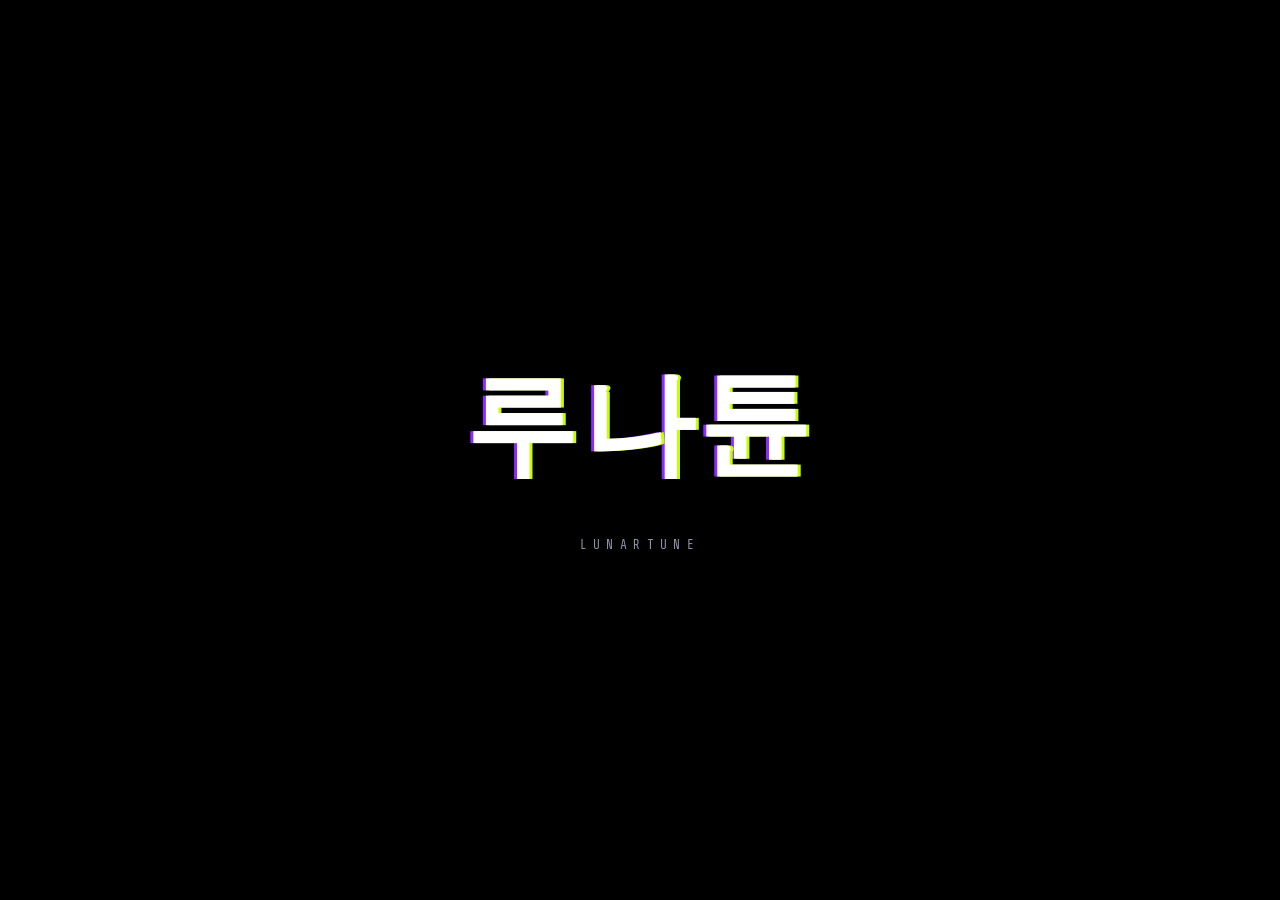
<file: index.html>
<!doctype html>
<html lang="en">
<head>
  <meta charset="utf-8">
  <meta name="viewport" content="width=device-width, initial-scale=1">
  <meta http-equiv="refresh" content="0; url=website/">
  <title>LunarTune</title>
  <script>window.location.replace("website/" + window.location.search + window.location.hash);</script>
</head>
<body>
  <p>Opening the <a href="website/">LunarTune website</a>…</p>
</body>
</html>
</file>
<file: website/style.css>
/* ============================================================
   LUNARTUNE // STATIC SITE
   Rule: everything under #site is STATIC — no keyframe
   animations, no transitions, no scroll effects. The ONLY
   motion on this page is the one-shot boot sequence (#boot),
   the single reveal flash, and the scroll-driven screenshot
   cascade (transforms follow your finger like the app's pager —
   nothing moves on its own). Enforced by the kill-switch below.
   ============================================================ */
#site *,
#site *::before,
#site *::after {
  animation: none !important;
  transition: none !important;
}

:root {
  --bg: #040508;
  --panel: #0a0c13;
  --line: #1c2230;
  --text: #e9ecf5;
  --muted: #8b91a7;
  --lime: #c6ff00;
  --cyan: #22d3ee;
  --violet: #8b2bff;
  --amber: #ffb300;
  --glass: rgba(255, 255, 255, 0.03);
  --glass-border: rgba(255, 255, 255, 0.08);
  --display: "Rajdhani", "Arial Narrow", system-ui, sans-serif;
  --mono: "Share Tech Mono", ui-monospace, SFMono-Regular, Menlo, monospace;
}

* { box-sizing: border-box; margin: 0; padding: 0; }

html { scroll-behavior: smooth; }

body {
  background: var(--bg);
  color: var(--text);
  font-family: var(--display);
  font-size: 17px;
  line-height: 1.55;
  -webkit-font-smoothing: antialiased;
}

a { color: var(--lime); text-decoration: none; }
a:hover { color: #fff; }

::selection { background: var(--lime); color: #000; }

:focus-visible {
  outline: 2px solid var(--lime);
  outline-offset: 2px;
}

/* ================= BOOT (one-shot only) ================= */
#boot {
  position: fixed;
  inset: 0;
  z-index: 100;
  background: #000;
  display: flex;
  flex-direction: column;
  align-items: center;
  justify-content: center;
  gap: 18px;
  cursor: pointer;
}

#boot-name {
  font-family: var(--display);
  font-weight: 700;
  font-size: clamp(3rem, 12vw, 7rem);
  letter-spacing: 0.04em;
  color: #fff;
  text-shadow: 3px 0 0 var(--lime), -3px 0 0 var(--violet);
}

#boot-name.slice { animation: boot-slice 0.13s steps(2) 1; }

@keyframes boot-slice {
  0%   { transform: translate(0); clip-path: inset(0 0 0 0); filter: none; }
  25%  { transform: translate(-14px, 4px) skewX(-8deg); clip-path: inset(12% 0 62% 0); filter: hue-rotate(90deg) contrast(1.6); }
  50%  { transform: translate(12px, -6px) skewX(6deg); clip-path: inset(58% 0 8% 0); filter: invert(0.9); }
  75%  { transform: translate(-6px, 2px); clip-path: inset(30% 0 40% 0); filter: saturate(3); }
  100% { transform: translate(0); clip-path: inset(0 0 0 0); filter: none; }
}

#boot-sub {
  font-family: var(--mono);
  font-size: 0.8rem;
  letter-spacing: 0.5em;
  color: var(--muted);
}

/* One-shot reveal flash, applied once then removed by JS */
#site.reveal { animation: reveal-glitch 0.38s steps(3) 1; }

@keyframes reveal-glitch {
  0%   { clip-path: inset(0 0 0 0); transform: translate(0); filter: none; }
  20%  { clip-path: inset(8% 0 74% 0); transform: translate(-18px, 6px); filter: invert(0.85) hue-rotate(60deg); }
  40%  { clip-path: inset(62% 0 6% 0); transform: translate(16px, -4px); filter: saturate(4) contrast(1.5); }
  60%  { clip-path: inset(28% 0 48% 0); transform: translate(-8px, 2px); filter: invert(0.4); }
  80%  { clip-path: inset(4% 0 88% 0); transform: translate(5px, 0); filter: hue-rotate(-40deg); }
  100% { clip-path: inset(0 0 0 0); transform: translate(0); filter: none; }
}

/* ================= TOP BAR ================= */
.topbar {
  position: absolute;
  top: 0; left: 0; right: 0;
  z-index: 10;
  display: flex;
  align-items: center;
  justify-content: space-between;
  padding: 20px clamp(16px, 4vw, 48px);
  background: linear-gradient(to bottom, rgba(0, 0, 0, 0.72), transparent);
  backdrop-filter: blur(12px);
  border-bottom: 1px solid var(--line);
}

.brand { display: flex; align-items: center; gap: 10px; color: #fff; font-family: var(--mono); letter-spacing: 0.18em; font-size: 0.95rem; }
.brand img { display: block; }

.topbar nav { display: flex; align-items: center; gap: clamp(10px, 2.4vw, 28px); font-family: var(--mono); font-size: 0.8rem; letter-spacing: 0.12em; }
.topbar nav a { color: var(--muted); }
.topbar nav a:hover { color: var(--lime); }
.topbar nav a.active { color: var(--lime); }

/* ================= BACK TO TOP ================= */
#back-to-top {
  position: fixed;
  right: 24px;
  bottom: 24px;
  z-index: 50;
  width: 48px;
  height: 48px;
  background: var(--lime);
  color: #000;
  font-family: var(--mono);
  font-size: 0.75rem;
  letter-spacing: 0.2em;
  font-weight: 700;
  border: none;
  border-radius: 0;
  clip-path: polygon(10px 0, 100% 0, 100% calc(100% - 10px), calc(100% - 10px) 100%, 0 100%, 0 10px);
  cursor: pointer;
  opacity: 0;
  pointer-events: none;
  transform: translateY(30px);
  transition: opacity 0.3s, transform 0.3s, background 0.2s;
  box-shadow: 0 4px 16px rgba(198, 255, 0, 0.3);
}
#back-to-top.visible { opacity: 1; pointer-events: auto; transform: translateY(0); }
#back-to-top:hover { background: #fff; box-shadow: 0 4px 16px rgba(255, 255, 255, 0.3); }

/* ================= HERO ================= */

.nav-cta {
  color: #000 !important;
  background: var(--lime);
  padding: 8px 16px;
  clip-path: polygon(10px 0, 100% 0, 100% calc(100% - 10px), calc(100% - 10px) 100%, 0 100%, 0 10px);
}
.nav-cta:hover { background: #fff; }

/* Mobile toggle (hidden by default) */
.nav-toggle {
  display: none;
  flex-direction: column;
  gap: 5px;
  background: none;
  border: none;
  cursor: pointer;
  padding: 6px;
  z-index: 20;
}
.nav-toggle-bar {
  display: block;
  width: 22px;
  height: 2px;
  background: #fff;
  border-radius: 2px;
  transition: transform 0.2s, opacity 0.2s;
}

/* Mobile menu panel */
.mobile-menu {
  position: fixed;
  inset: 0;
  z-index: 15;
  background: rgba(4, 5, 8, 0.92);
  backdrop-filter: blur(24px);
  border-right: 1px solid var(--glass-border);
  display: flex;
  flex-direction: column;
  transform: translateX(100%);
  transition: transform 0.3s ease;
}
.mobile-menu.open { transform: translateX(0); }
.mobile-menu nav {
  display: flex;
  flex-direction: column;
  padding: clamp(80px, 12vh, 120px) clamp(16px, 4vw, 40px) 30px;
  gap: 0;
  flex: 1;
}
.mobile-menu a {
  display: block;
  font-family: var(--mono);
  font-size: 1.15rem;
  letter-spacing: 0.14em;
  color: var(--muted);
  padding: 16px 0;
  border-bottom: 1px solid var(--line);
}
.mobile-menu a:hover { color: var(--lime); }
.mobile-menu .nav-cta {
  color: #000 !important;
  background: var(--lime);
  text-align: center;
  margin-top: 20px;
  clip-path: polygon(10px 0, 100% 0, 100% calc(100% - 10px), calc(100% - 10px) 100%, 0 100%, 0 10px);
}
.mobile-menu .nav-close {
  position: absolute;
  top: 24px;
  right: 24px;
  width: 30px;
  height: 30px;
  background: none;
  border: none;
  cursor: pointer;
  padding: 0;
  display: flex;
  align-items: center;
  justify-content: center;
}
.mobile-menu .nav-close::before,
.mobile-menu .nav-close::after {
  content: "";
  position: absolute;
  width: 24px;
  height: 2px;
  background: #fff;
  top: 14px;
  left: 3px;
}
.mobile-menu .nav-close::before { transform: rotate(45deg); }
.mobile-menu .nav-close::after { transform: rotate(-45deg); }

.mobile-menu-backdrop {
  position: fixed;
  inset: 0;
  z-index: 14;
  background: rgba(0, 0, 0, 0.7);
  backdrop-filter: blur(8px);
  opacity: 0;
  pointer-events: none;
  transition: opacity 0.3s ease;
}
.mobile-menu-backdrop.visible { opacity: 1; pointer-events: auto; }

/* ================= HERO ================= */
.hero {
  position: relative;
  min-height: 100svh;
  display: flex;
  align-items: flex-end;
  background: #000 url("assets/icon-fg.png") center center / cover no-repeat;
  overflow: hidden;
}

/* scrims: deeper legibility, subtle cyan rim */
.hero::before {
  content: "";
  position: absolute;
  inset: 0;
  background:
    linear-gradient(to bottom, rgba(0, 0, 0, 0.6) 0%, transparent 28%),
    linear-gradient(to top, var(--bg) 4%, rgba(5, 6, 10, 0.6) 34%, transparent 64%),
    radial-gradient(100% 80% at 50% 35%, rgba(34, 211, 238, 0.12) 0%, transparent 45%),
    radial-gradient(120% 90% at 50% 40%, transparent 55%, rgba(0, 0, 0, 0.65) 100%);
}

/* static scanlines + dual-tone glow */
.hero::after {
  content: "";
  position: absolute;
  inset: 0;
  background: repeating-linear-gradient(to bottom, rgba(255, 255, 255, 0.028) 0 1px, transparent 1px 4px);
  box-shadow:
    inset 0 0 200px rgba(139, 43, 255, 0.06),
    inset 0 0 200px rgba(198, 255, 0, 0.04);
}

.hero-content {
  position: relative;
  z-index: 2;
  padding: 0 clamp(16px, 5vw, 72px) clamp(72px, 12vh, 120px);
  max-width: 900px;
}

.kicker {
  font-family: var(--mono);
  font-size: 0.8rem;
  letter-spacing: 0.42em;
  color: var(--lime);
  margin-bottom: 10px;
}

.glitch {
  font-weight: 700;
  font-size: clamp(3.4rem, 11vw, 8rem);
  line-height: 0.95;
  letter-spacing: 0.02em;
  color: #fff;
  text-shadow:
    3px 0 0 var(--lime),
    -3px 0 0 var(--violet),
    2px 0 0 var(--cyan),
    0 0 42px rgba(139, 43, 255, 0.4);
}

.tagline { margin-top: 14px; font-size: clamp(1.05rem, 2.4vw, 1.35rem); font-weight: 500; color: #cfd4e6; }

/* NEW: Hero highlight chips */
.hero-highlights {
  display: flex;
  flex-wrap: wrap;
  gap: 8px;
  margin-top: 18px;
}

.highlight-chip {
  font-family: var(--mono);
  font-size: 0.72rem;
  letter-spacing: 0.12em;
  color: var(--lime);
  border: 1px solid rgba(198, 255, 0, 0.3);
  background: rgba(198, 255, 0, 0.06);
  padding: 5px 14px;
  text-transform: uppercase;
}

.substats {
  margin-top: 14px;
  display: inline-block;
  font-family: var(--mono);
  font-size: clamp(0.8rem, 2vw, 0.95rem);
  letter-spacing: 0.08em;
  color: var(--amber);
  border: 1px solid #3a3320;
  background: rgba(0, 0, 0, 0.62);
  padding: 10px 18px;
}

.scroll-hint {
  position: absolute;
  z-index: 2;
  right: clamp(16px, 4vw, 48px);
  bottom: 22px;
  font-family: var(--mono);
  font-size: 0.72rem;
  letter-spacing: 0.3em;
  color: var(--muted);
}

/* ================= STRIP ================= */
.strip {
  border-top: 1px solid var(--line);
  border-bottom: 1px solid var(--line);
  background: rgba(10, 12, 19, 0.6);
  backdrop-filter: blur(12px);
  color: var(--muted);
  font-family: var(--mono);
  font-size: 0.8rem;
  letter-spacing: 0.16em;
  text-align: center;
  padding: 12px 16px;
}

/* ================= SECTIONS ================= */
.section {
  max-width: 1120px;
  margin: 0 auto;
  padding: clamp(56px, 9vh, 104px) clamp(16px, 4vw, 40px) 0;
}

.sec-index { font-family: var(--mono); font-size: 0.78rem; letter-spacing: 0.35em; color: var(--cyan); margin-bottom: 6px; }

.section h2 { font-size: clamp(2.2rem, 5.4vw, 3.4rem); font-weight: 700; line-height: 1; letter-spacing: -0.02em; }
.section h2 .accent { color: var(--lime); }
.section h2:not(:first-child) { margin-top: 4px; }
.sec-sub { color: var(--muted); margin-top: 10px; font-size: 1.05rem; font-weight: 500; }

/* ================= FEATURE SHOWCASE CARDS ================= */
.feature-showcase {
  margin-top: 36px;
  display: grid;
  grid-template-columns: repeat(auto-fit, minmax(320px, 1fr));
  gap: 16px;
  align-items: start;
}

.showcase-card {
  display: flex;
  flex-direction: row;
  align-items: flex-start;
  gap: 18px;
  background: var(--glass);
  backdrop-filter: blur(16px);
  border: 1px solid var(--glass-border);
  padding: 24px;
  position: relative;
  overflow: hidden;
  height: 100%;
  box-shadow: 0 4px 20px rgba(0, 0, 0, 0.3);
}

.showcase-card::before {
  content: "";
  position: absolute;
  top: 0;
  left: 0;
  width: 3px;
  height: 100%;
  background: linear-gradient(to bottom, var(--lime), var(--cyan));
}

.showcase-icon {
  flex-shrink: 0;
  width: 44px;
  height: 44px;
  display: flex;
  align-items: center;
  justify-content: center;
  border: 1px solid var(--glass-border);
  background: var(--panel);
  color: var(--lime);
  box-shadow: 0 0 16px rgba(198, 255, 0, 0.15);
}

.showcase-icon svg {
  width: 22px;
  height: 22px;
}

.showcase-body {
  flex: 1;
  min-width: 0;
  display: flex;
  flex-direction: column;
}

.showcase-tags {
  display: flex;
  gap: 6px;
  margin-bottom: 8px;
  flex-wrap: wrap;
}

.stag {
  font-family: var(--mono);
  font-size: 0.65rem;
  letter-spacing: 0.16em;
  text-transform: uppercase;
  color: var(--cyan);
  border: 1px solid rgba(34, 211, 238, 0.25);
  background: rgba(34, 211, 238, 0.06);
  padding: 2px 10px;
}

.showcase-body h3 {
  font-size: 1.25rem;
  font-weight: 700;
  letter-spacing: 0.02em;
  margin-bottom: 6px;
  line-height: 1.25;
  color: var(--text);
}

.showcase-body p {
  color: #b9bfd4;
  font-size: 0.92rem;
  line-height: 1.55;
  flex: 1;
}

/* ================= SCREENSHOT FILTER TABS ================= */
.screen-tabs {
  display: flex;
  flex-wrap: wrap;
  gap: 8px;
  margin-top: 24px;
  margin-bottom: 16px;
}

.screen-tab {
  font-family: var(--mono);
  font-size: 0.76rem;
  letter-spacing: 0.12em;
  text-transform: uppercase;
  color: var(--muted);
  background: var(--glass);
  backdrop-filter: blur(12px);
  border: 1px solid var(--glass-border);
  padding: 8px 18px;
  cursor: pointer;
}

.screen-tab.active {
  color: #000;
  background: var(--lime);
  border-color: var(--lime);
  box-shadow: 0 0 16px rgba(198, 255, 0, 0.3);
}

.screen-tab:hover:not(.active) {
  color: var(--text);
  border-color: var(--lime);
}

/* ================= SCREENSHOTS: cascade cards =================
   Same recipe as the app's experimental quick-picks pager: cards tuck
   under each other (-28px overlap), off-center cards shrink to 0.92,
   fade to 0.65 and tilt 6° toward the middle. Scroll-driven only —
   nothing moves unless your finger moves. Overlap + counter activate
   only when JS runs (.js on <html>); without JS it's a plain row. */
.shots {
  position: relative;
  margin-top: 16px;
  display: flex;
  gap: 16px;
  overflow-x: auto;
  scroll-snap-type: x proximity;
  padding: 14px 4px 14px;
  perspective: 1200px;
  scrollbar-width: thin;
  scrollbar-color: var(--lime) var(--panel);
}

.shots figure {
  position: relative;
  flex: 0 0 auto;
  scroll-snap-align: center;
  border: 1px solid var(--glass-border);
  background: var(--panel);
  padding: 10px 10px 12px;
  box-shadow: 0 8px 32px rgba(0, 0, 0, 0.4);
}

.shots figure.hidden {
  display: none;
}

.js .shots { gap: 0; }
.js .shots figure { margin-right: -28px; }
.js .shots figure.hidden { margin-right: 0; }
.js .shots figure:last-child { margin-right: 0; }

.shots img {
  display: block;
  height: clamp(300px, 52vh, 460px);
  width: auto;
  background: #000;
  border: 1px solid var(--line);
  box-shadow: inset 0 0 24px rgba(198, 255, 0, 0.06);
}

/* Labeled captions from the reference site */
.shots figcaption {
  margin-top: 10px;
  text-align: center;
}

.shots figcaption strong {
  display: block;
  font-family: var(--display);
  font-size: 0.95rem;
  font-weight: 600;
  letter-spacing: 0.03em;
  color: var(--text);
}

.shots figcaption span {
  display: block;
  font-family: var(--mono);
  font-size: 0.7rem;
  letter-spacing: 0.14em;
  color: var(--muted);
  margin-top: 2px;
}

.shots-void { display: none; }

.js .shots-void {
  display: flex;
  flex: 0 0 auto;
  align-items: center;
  justify-content: center;
}

.js .shots-void span {
  font-family: var(--mono);
  font-size: 0.72rem;
  letter-spacing: 0.3em;
  color: var(--muted);
  white-space: nowrap;
}

.shots-meta {
  display: none;
  align-items: center;
  gap: 14px;
  margin-top: 16px;
  padding: 0 4px;
}

.js .shots-meta { display: flex; }

.shots-meta span {
  font-family: var(--mono);
  font-size: 0.8rem;
  font-weight: 700;
  letter-spacing: 0.16em;
  color: var(--cyan);
  white-space: nowrap;
}

.shots-bar {
  flex: 1;
  height: 3px;
  background: #141a26;
  border-radius: 999px;
  overflow: hidden;
}

.shots-bar div {
  height: 100%;
  width: 11%;
  background: linear-gradient(90deg, var(--lime), var(--cyan));
  border-radius: 999px;
}

/* ================= DOWNLOAD SECTION ================= */
.dl-cards {
  margin-top: 30px;
  display: grid;
  grid-template-columns: repeat(auto-fit, minmax(260px, 1fr));
  gap: 16px;
}

.dl-card {
  background: var(--glass);
  backdrop-filter: blur(16px);
  border: 1px solid var(--glass-border);
  padding: 28px 24px;
  display: flex;
  flex-direction: column;
  gap: 12px;
  position: relative;
  box-shadow: 0 4px 20px rgba(0, 0, 0, 0.3);
}

.dl-card-recommended {
  border-color: var(--lime);
  border-width: 2px;
  background: rgba(198, 255, 0, 0.04);
}

.dl-card-badge {
  position: absolute;
  top: 0;
  right: 0;
  font-family: var(--mono);
  font-size: 0.65rem;
  letter-spacing: 0.16em;
  text-transform: uppercase;
  color: #000;
  background: var(--lime);
  padding: 4px 14px;
  clip-path: polygon(0 0, 100% 0, 100% 100%, 12px 100%);
}

.dl-card h3 {
  font-size: 1.5rem;
  font-weight: 700;
  letter-spacing: 0.02em;
  color: var(--text);
}

.dl-card h3 small {
  font-size: 0.8rem;
  color: var(--muted);
  font-weight: 500;
}

.dl-card-desc {
  color: #b9bfd4;
  font-size: 0.92rem;
  line-height: 1.5;
  flex: 1;
}

.dl-card .btn {
  align-self: flex-start;
  font-size: 0.9rem;
  padding: 12px 28px;
}

/* Legacy download box (kept for metadata) */
.dl-box {
  margin-top: 30px;
  border: 1px solid var(--glass-border);
  background: var(--glass);
  backdrop-filter: blur(16px);
  padding: clamp(24px, 4vw, 44px);
  display: grid;
  grid-template-columns: auto 1fr;
  gap: clamp(20px, 4vw, 48px);
  align-items: center;
  box-shadow: 0 4px 20px rgba(0, 0, 0, 0.3);
}

.dl-icon { border: 1px solid var(--glass-border); box-shadow: 0 0 24px rgba(198, 255, 0, 0.1); }

.dl-title { font-size: 1.6rem; font-weight: 700; color: var(--text); }
.dl-ver { margin: 6px 0 0; }
.dl-ver span {
  font-family: var(--mono);
  font-size: 0.85rem;
  letter-spacing: 0.14em;
  color: var(--lime);
  border: 1px solid rgba(198, 255, 0, 0.25);
  background: rgba(198, 255, 0, 0.06);
  padding: 6px 14px;
  display: inline-block;
}

.btn {
  display: inline-block;
  font-family: var(--mono);
  font-size: 1rem;
  letter-spacing: 0.12em;
  color: #000 !important;
  background: var(--lime);
  padding: 16px 34px;
  font-weight: 700;
  clip-path: polygon(16px 0, 100% 0, 100% calc(100% - 16px), calc(100% - 16px) 100%, 0 100%, 0 16px);
}
.btn:hover { background: #fff; }

.dl-meta {
  grid-column: 1 / -1;
  display: grid;
  grid-template-columns: repeat(auto-fit, minmax(220px, 1fr));
  gap: 1px;
  background: var(--line);
  border: 1px solid var(--glass-border);
  font-family: var(--mono);
  font-size: 0.82rem;
}

.dl-meta > div { background: var(--panel); padding: 12px 16px; }
.dl-meta dt { color: var(--muted); font-size: 0.68rem; letter-spacing: 0.24em; }
.dl-meta dd { color: var(--text); margin-top: 2px; }

/* ================= FAQ ================= */
.faq { margin-top: 30px; border-top: 1px solid var(--line); }

.faq details {
  border-bottom: 1px solid var(--line);
  background: var(--glass);
  backdrop-filter: blur(16px);
  border: 1px solid var(--glass-border);
  box-shadow: 0 4px 20px rgba(0, 0, 0, 0.2);
}
.faq summary {
  cursor: pointer;
  list-style: none;
  padding: 18px 20px;
  font-weight: 600;
  font-size: 1.12rem;
  letter-spacing: 0.02em;
  display: flex;
  align-items: center;
  gap: 14px;
  color: var(--text);
}
.faq summary::-webkit-details-marker { display: none; }
.faq summary::before {
  content: "+";
  font-family: var(--mono);
  color: var(--lime);
  font-size: 1.3rem;
  flex: 0 0 auto;
}
.faq details[open] summary::before { content: "–"; color: var(--amber); }
.faq details p { padding: 0 20px 20px 48px; color: #b9bfd4; }

/* ================= FOOTER ================= */
footer {
  margin-top: clamp(56px, 9vh, 104px);
  border-top: 1px solid var(--line);
  background: #030408;
  padding: 48px clamp(16px, 4vw, 48px) 56px;
  display: flex;
  flex-wrap: wrap;
  gap: 24px 48px;
  align-items: center;
  justify-content: space-between;
  backdrop-filter: blur(24px);
  border: 1px solid var(--glass-border);
}

.foot-brand { display: flex; align-items: center; gap: 10px; font-family: var(--mono); letter-spacing: 0.18em; font-size: 0.9rem; color: var(--text); }

footer nav { display: flex; gap: 28px; font-family: var(--mono); font-size: 0.78rem; letter-spacing: 0.12em; }
footer nav a { color: var(--muted); }
footer nav a:hover { color: var(--lime); }

footer p { flex-basis: 100%; font-family: var(--mono); font-size: 0.75rem; color: #6b7280; letter-spacing: 0.08em; margin-top: 8px; }

/* ================= SMALL SCREENS ================= */
@media (max-width: 640px) {
  .nav-toggle { display: flex; }
  .topbar nav { display: none; }
  .dl-box { grid-template-columns: 1fr; }
  .dl-icon { width: 72px; height: 72px; }
  .scroll-hint { display: none; }
  .feature-showcase { grid-template-columns: 1fr; }
  .dl-cards { grid-template-columns: 1fr; }
}
</file>
